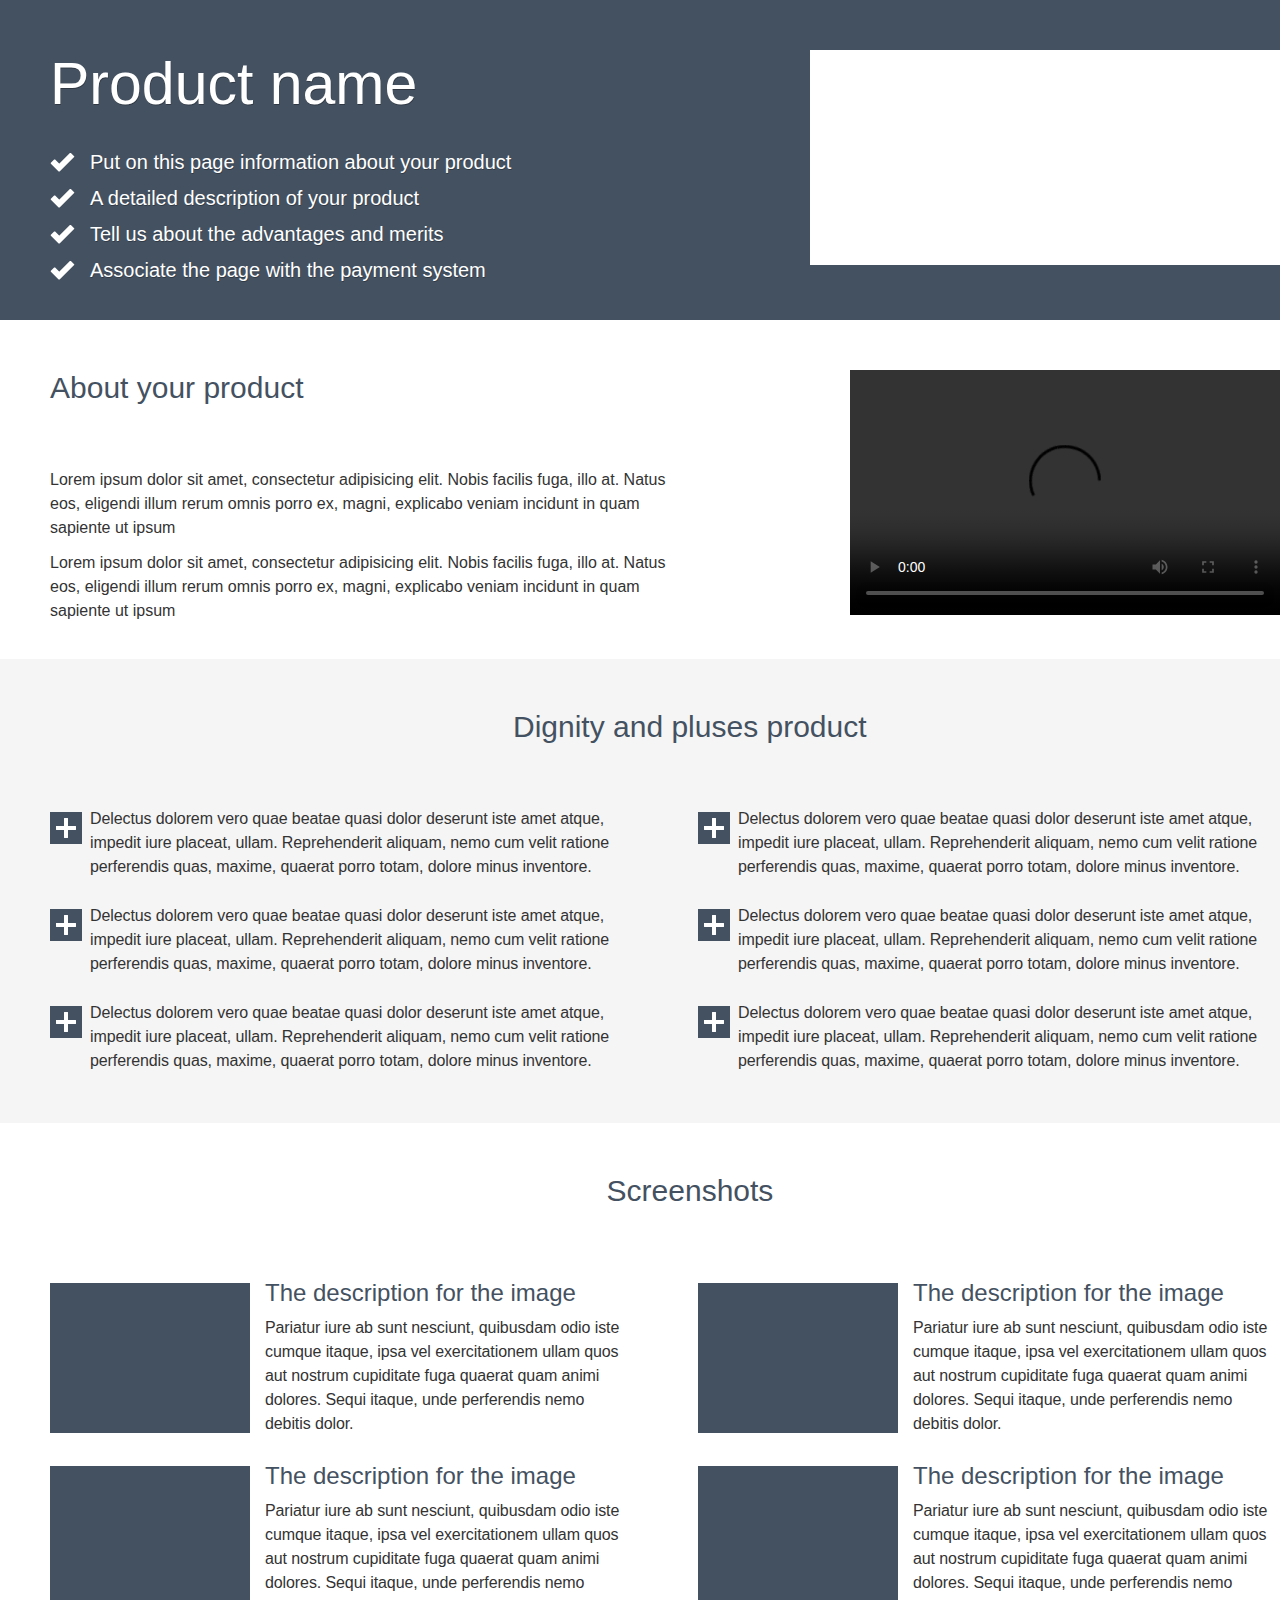
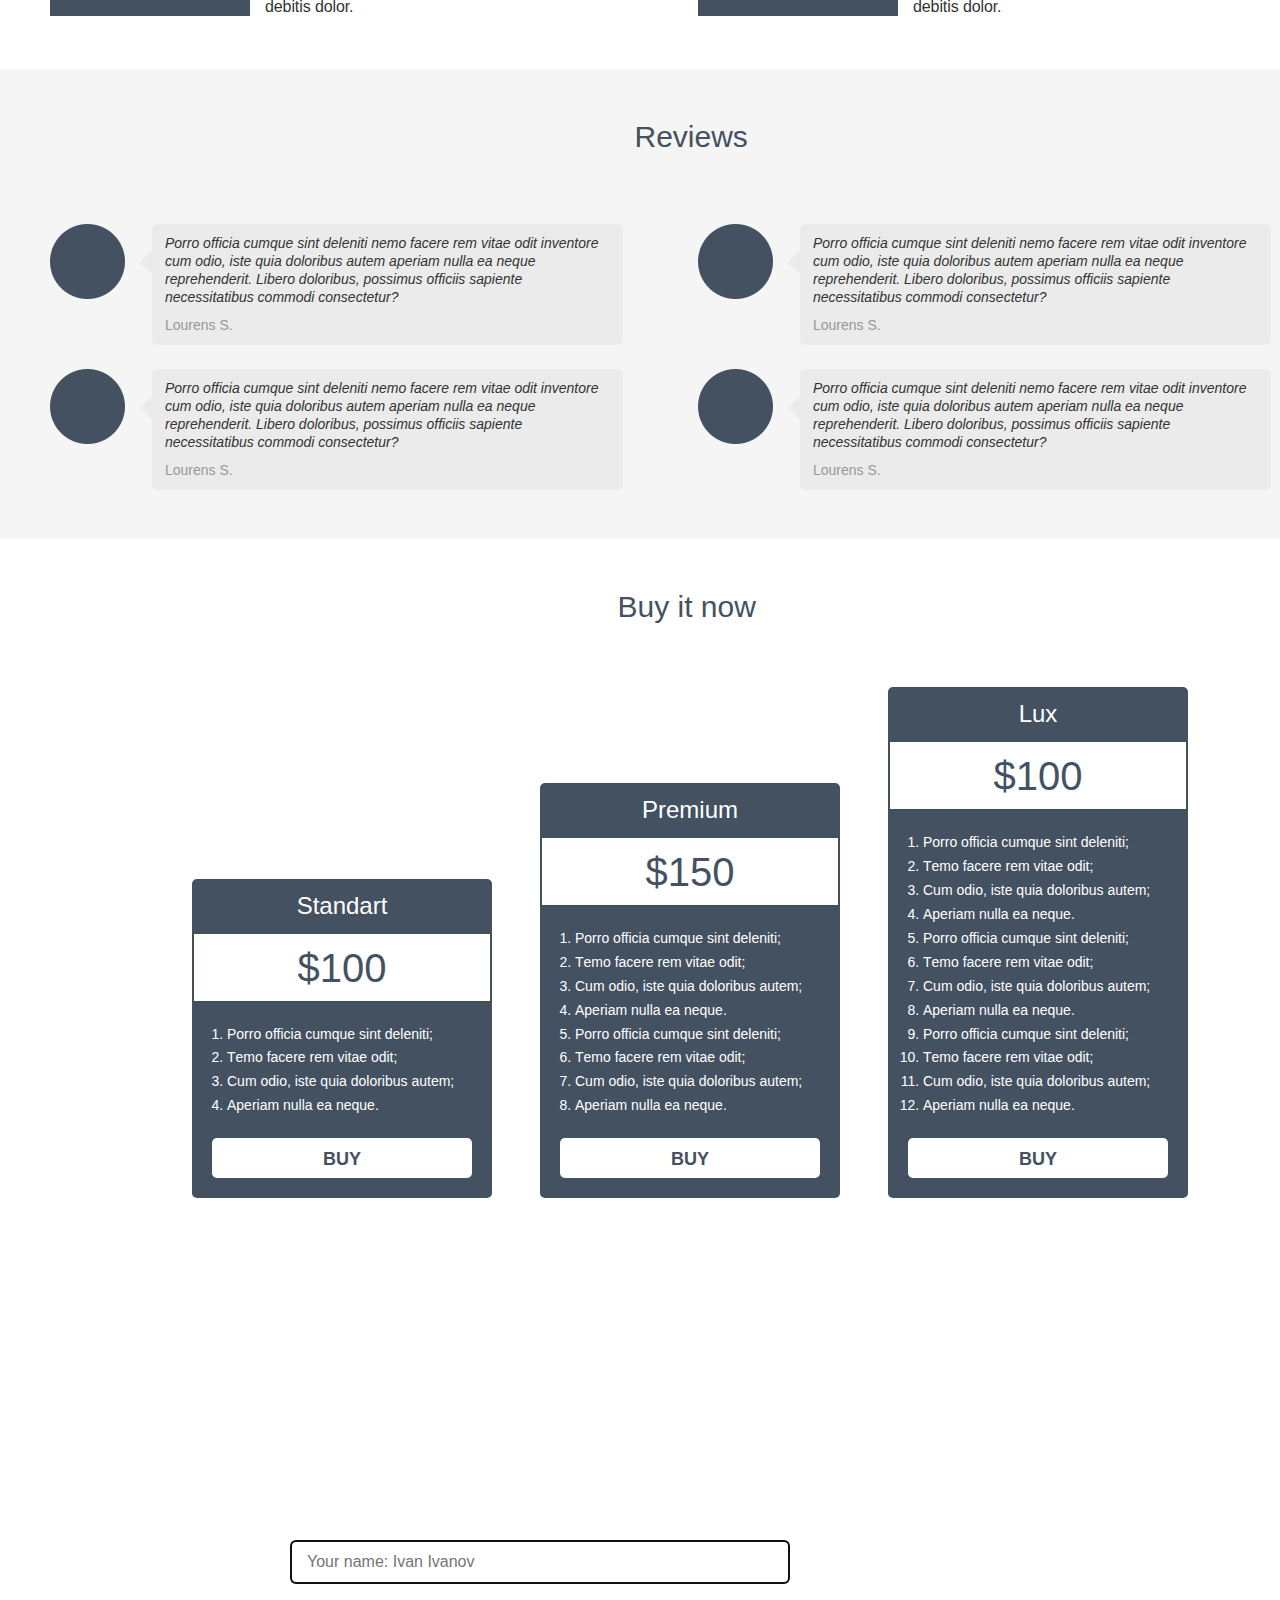
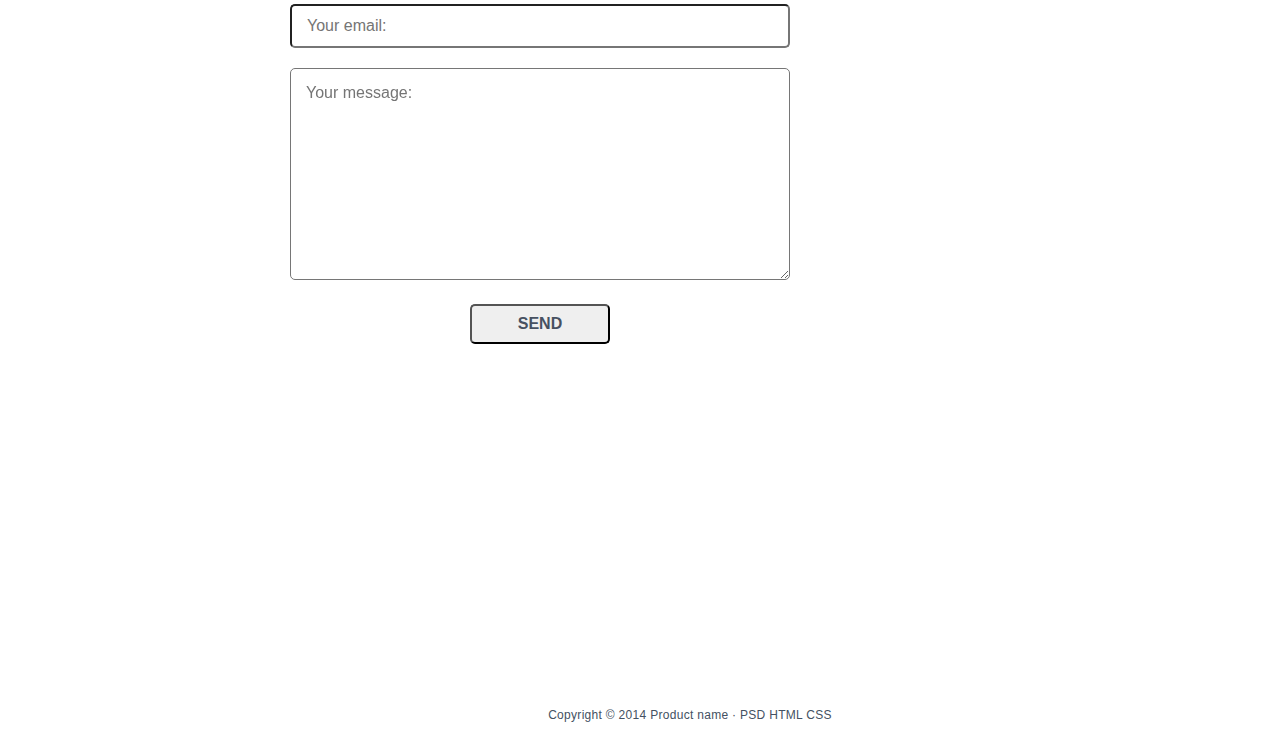
<file: homework1/homework1/index.html>
<!DOCTYPE html>
<html lang="en">

<head>
    <meta charset="UTF-8">
    <title>Document</title>
    <link href="css.css" rel="stylesheet">
</head>

<body>
    <div class="header">
        <div class="container">
            <header></header>
            <div class="product-name">
                <header>
                    <h1>Product name</h1>
                    <ul>
                        <li>Put on this page information about your product</li>
                        <li>A detailed description of your product</li>
                        <li>Tell us about the advantages and merits</li>
                        <li>Associate the page with the payment system</li>
                    </ul>
                </header>
            </div>
            <div class="product-pic">
            </div>
            <div class="clear"></div>
        </div>
    </div>
    <div class="about">
        <div class="container">
            <div class="text">
                <h2>About your product</h2>
                <p>Lorem ipsum dolor sit amet, consectetur adipisicing elit. Nobis facilis fuga, illo at. Natus eos, eligendi illum rerum omnis porro ex, magni, explicabo veniam incidunt in quam sapiente ut ipsum</p>
                <p>Lorem ipsum dolor sit amet, consectetur adipisicing elit. Nobis facilis fuga, illo at. Natus eos, eligendi illum rerum omnis porro ex, magni, explicabo veniam incidunt in quam sapiente ut ipsum</p>
            </div>
            <div class="text-img">
                <video width="430" height="245" controls>
                    <source src="https://app.coverr.co/s3/mp4/Travaho.mp4" type="video/mp4">
                </video>
            </div>
            <div class="clear"></div>
        </div>
    </div>
    <div class="dignity">
        <div class="container">
            <div class="text">
                <h2>Dignity and pluses product</h2>
                <ul>
                    <li>Delectus dolorem vero quae beatae quasi dolor deserunt iste amet atque, impedit iure placeat, ullam. Reprehenderit aliquam, nemo cum velit ratione perferendis quas, maxime, quaerat porro totam, dolore minus inventore.</li>
                    <li>Delectus dolorem vero quae beatae quasi dolor deserunt iste amet atque, impedit iure placeat, ullam. Reprehenderit aliquam, nemo cum velit ratione perferendis quas, maxime, quaerat porro totam, dolore minus inventore.</li>
                    <li>Delectus dolorem vero quae beatae quasi dolor deserunt iste amet atque, impedit iure placeat, ullam. Reprehenderit aliquam, nemo cum velit ratione perferendis quas, maxime, quaerat porro totam, dolore minus inventore.</li>
                    <li>Delectus dolorem vero quae beatae quasi dolor deserunt iste amet atque, impedit iure placeat, ullam. Reprehenderit aliquam, nemo cum velit ratione perferendis quas, maxime, quaerat porro totam, dolore minus inventore.</li>
                    <li>Delectus dolorem vero quae beatae quasi dolor deserunt iste amet atque, impedit iure placeat, ullam. Reprehenderit aliquam, nemo cum velit ratione perferendis quas, maxime, quaerat porro totam, dolore minus inventore.</li>
                    <li>Delectus dolorem vero quae beatae quasi dolor deserunt iste amet atque, impedit iure placeat, ullam. Reprehenderit aliquam, nemo cum velit ratione perferendis quas, maxime, quaerat porro totam, dolore minus inventore.</li>
                </ul>
            </div>
            <div class="clear"></div>
        </div>
    </div>
    <div class="screenshots">
        <div class="container">
            <h2>Screenshots</h2>
            <ul>
                <li>
                    <h3>
                        The description for the image
                    </h3>
                    Pariatur iure ab sunt nesciunt, quibusdam odio iste cumque itaque, ipsa vel exercitationem ullam quos aut nostrum cupiditate fuga quaerat quam animi dolores. Sequi itaque, unde perferendis nemo debitis dolor.
                </li>
                <li>
                    <h3>
                        The description for the image
                    </h3>
                    Pariatur iure ab sunt nesciunt, quibusdam odio iste cumque itaque, ipsa vel exercitationem ullam quos aut nostrum cupiditate fuga quaerat quam animi dolores. Sequi itaque, unde perferendis nemo debitis dolor.
                </li>
                <li>
                    <h3>
                        The description for the image
                    </h3>
                    Pariatur iure ab sunt nesciunt, quibusdam odio iste cumque itaque, ipsa vel exercitationem ullam quos aut nostrum cupiditate fuga quaerat quam animi dolores. Sequi itaque, unde perferendis nemo debitis dolor.
                </li>
                <li>
                    <h3>
                        The description for the image
                    </h3>
                    Pariatur iure ab sunt nesciunt, quibusdam odio iste cumque itaque, ipsa vel exercitationem ullam quos aut nostrum cupiditate fuga quaerat quam animi dolores. Sequi itaque, unde perferendis nemo debitis dolor.
                </li>
            </ul>
            <div class="clear"></div>
        </div>
    </div>
    <div class="reviews">
        <div class="container">
            <h2>Reviews</h2>
            <div class="revlist">
                <div class="rev">
                    <div class="userpick"><img src="img/circle.png" alt=""></div>
                    <div class="rev-buble">Porro officia cumque sint deleniti nemo facere rem vitae odit inventore cum odio, iste quia doloribus autem aperiam nulla ea neque reprehenderit. Libero doloribus, possimus officiis sapiente necessitatibus commodi consectetur?
                        <span class="author">Lourens S.</span>
                    </div>
                </div>
                <div class="rev">
                    <div class="userpick"><img src="img/circle.png" alt=""></div>
                    <div class="rev-buble">Porro officia cumque sint deleniti nemo facere rem vitae odit inventore cum odio, iste quia doloribus autem aperiam nulla ea neque reprehenderit. Libero doloribus, possimus officiis sapiente necessitatibus commodi consectetur?
                        <span class="author">Lourens S.</span>
                    </div>
                </div>
                <div class="rev">
                    <div class="userpick"><img src="img/circle.png" alt=""></div>
                    <div class="rev-buble">Porro officia cumque sint deleniti nemo facere rem vitae odit inventore cum odio, iste quia doloribus autem aperiam nulla ea neque reprehenderit. Libero doloribus, possimus officiis sapiente necessitatibus commodi consectetur?
                        <span class="author">Lourens S.</span>
                    </div>
                </div>
                <div class="rev">
                    <div class="userpick"><img src="img/circle.png" alt=""></div>
                    <div class="rev-buble">Porro officia cumque sint deleniti nemo facere rem vitae odit inventore cum odio, iste quia doloribus autem aperiam nulla ea neque reprehenderit. Libero doloribus, possimus officiis sapiente necessitatibus commodi consectetur?
                        <span class="author">Lourens S.</span>
                    </div>
                </div>
            </div>
        </div>
    </div>
    <div class="clear">
    </div>
    <div class="buy">
        <div class="container">
            <h2>Buy it now</h2>
            <div class="prices">
                <div class=standart>
                    <h3>Standart</h3>
                    <div class=price_s>$100</div>
                    <div class="text_s">
                        <ol>
                            <li>Porro officia cumque sint deleniti;</li>
                            <li>Тemo facere rem vitae odit;</li>
                            <li>Cum odio, iste quia doloribus autem;</li>
                            <li>Aperiam nulla ea neque.</li>
                        </ol>
                    </div>
                    <a class="buy_s" href="#">buy</a>
                </div>
                <div class=standart>
                    <h3>Premium</h3>
                    <div class=price_s>$150</div>
                    <div class="text_s">
                        <ol>
                            <li>Porro officia cumque sint deleniti;</li>
                            <li>Тemo facere rem vitae odit;</li>
                            <li>Cum odio, iste quia doloribus autem;</li>
                            <li>Aperiam nulla ea neque.</li>
                            <li>Porro officia cumque sint deleniti; </li>
                            <li>Тemo facere rem vitae odit;</li>
                            <li>Cum odio, iste quia doloribus autem;</li>
                            <li>Aperiam nulla ea neque.</li>
                        </ol>
                    </div>
                    <a class="buy_s" href="#">buy</a>
                </div>
                <div class=standart>
                    <h3>Lux</h3>
                    <div class=price_s>$100</div>
                    <div class="text_s">
                        <ol>
                            <li>Porro officia cumque sint deleniti;</li>
                            <li>Тemo facere rem vitae odit;</li>
                            <li>Cum odio, iste quia doloribus autem;</li>
                            <li>Aperiam nulla ea neque.</li>
                            <li>Porro officia cumque sint deleniti; </li>
                            <li>Тemo facere rem vitae odit;</li>
                            <li>Cum odio, iste quia doloribus autem;</li>
                            <li>Aperiam nulla ea neque.</li>
                            <li>Porro officia cumque sint deleniti; </li>
                            <li>Тemo facere rem vitae odit;</li>
                            <li>Cum odio, iste quia doloribus autem;</li>
                            <li>Aperiam nulla ea neque.</li>
                        </ol>
                    </div>
                    <a class="buy_s" href="#">buy</a>
                </div>
                <div class="clear"></div>
            </div>
        </div>
    </div>
    <div class=form>
        <div class="container" style="height: 1080px">
            <h2>Contacts</h2>
            <div class="contacts">
                <form class="bottom-form" action="#">
                    <input type="text" placeholder="Your name: Ivan Ivanov" autofocus required pattern="\S+[А-яа-я]" />
                    <input type="text" placeholder="Your email:" pattern="\S+@[a-z]+.[a-z]+" required />
                    <textarea name placeholder="Your message:" id="" cols="30" rows="10"></textarea>
                    <input type="submit" class="form-button" value="send">
                </form>
                <div class=numbers>
                    <ul class="footer-ul">
                        <li><a class="skype" href="#">here_your_login_skype</a></li>
                        <li><a class="icq" href="#">279679659</a></li>
                        <li><a class="email" href="#">psdhtmlcss@mail.ru</a></li>
                        <li><a class="phone" href="#">80 00 4568 55 55</a></li>
                    </ul>
                </div>
                <div class="iconsocial">
                    <a href="#" class="icon tw"></a>
                    <a href="#" class="icon fb"></a>
                    <a href="#" class="icon li"></a>
                    <a href="#" class="icon gm"></a>
                    <a href="#" class="icon yt"></a>
                </div>
                <div class="clear"></div>
            </div>
        </div>

        <video autoplay muted loop>
            <source src="https://app.coverr.co/s3/mp4/Travaho.mp4" type="video/mp4">
        </video>
    </div>
    <!-- <div class="bgvid">
            <video autoplay muted loop>
                <source src="https://app.coverr.co/s3/mp4/Travaho.mp4" type="video/mp4">
            </video>
            </div> -->
    <div class="footer">
        <div class="container">
            <footer>
                <p>Copyright © 2014 Product name · PSD HTML CSS</p>
            </footer>
        </div>
    </div>
</body>

</html>
</file>
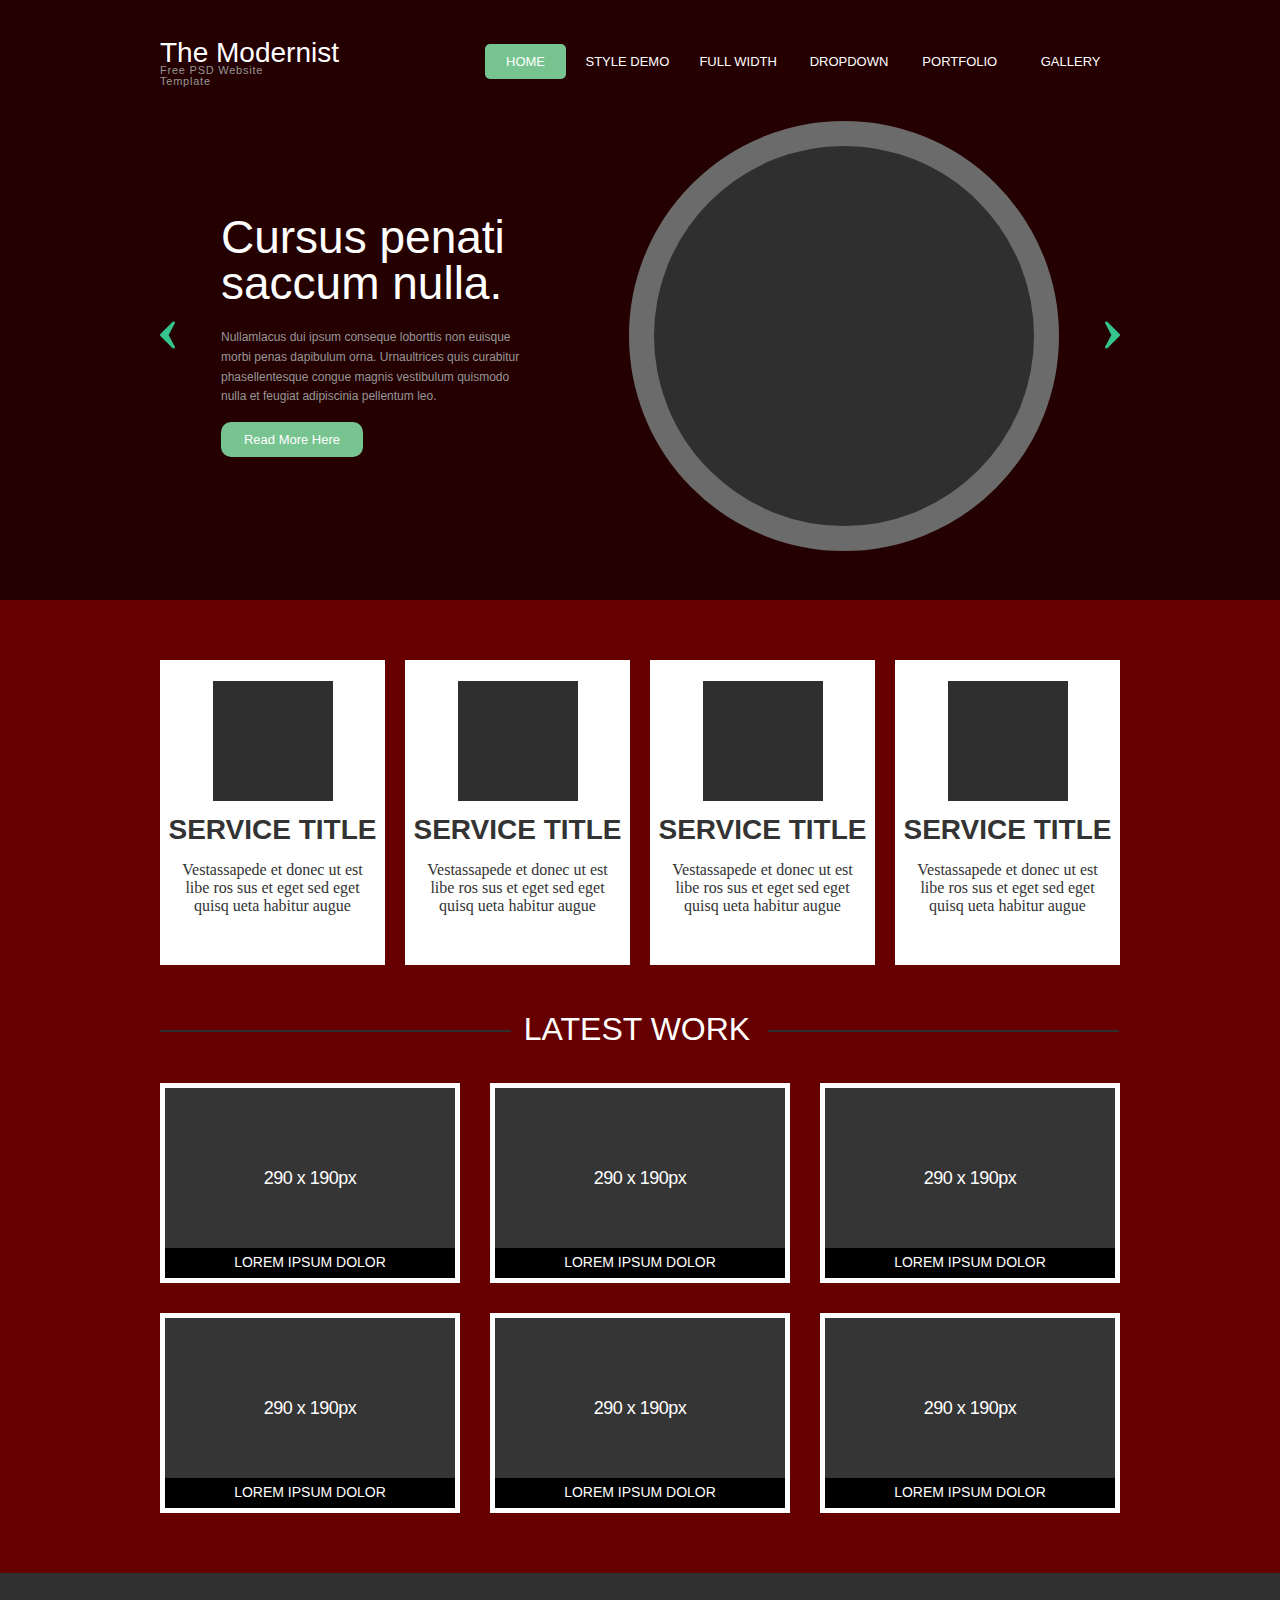
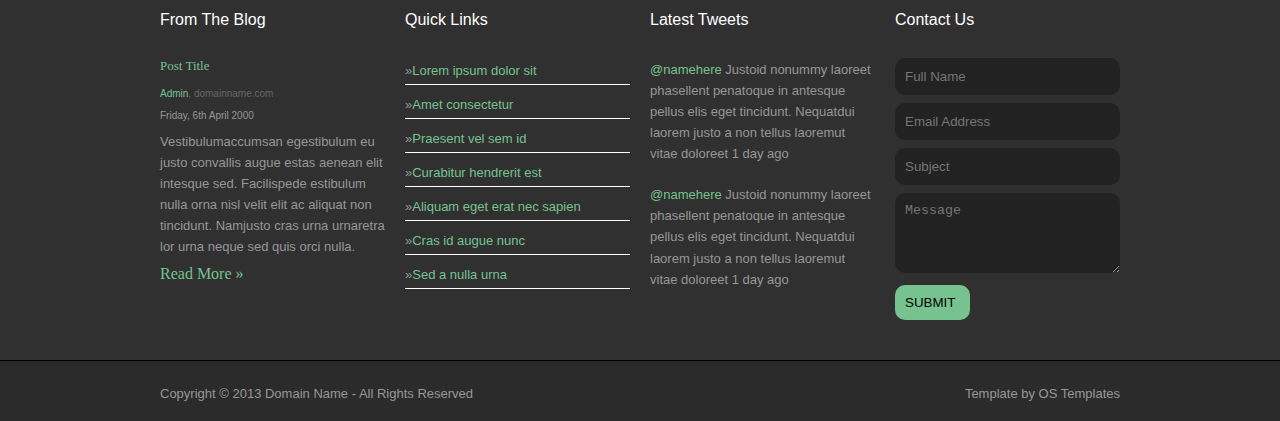
<file: Homework_grid/Homework_grid/index.html>
<!DOCTYPE html>
<html lang="en">

<head>
    <meta charset="UTF-8">
    <title>Document</title>
    <link rel="stylesheet" href="css.css">
    <meta name="viewport" content="width=device-width, initial-scale=1">
</head>

<body>
    <div class="header">
        <div class="container">

            <div class="head-row">
                <div class="logo-grid">
                    <div class="logo">The Modernist</div>
                    <div class="free">Free PSD Website Template</div>
                </div>
                <div class="menu">
                    <div><a href="#" class="active">home</a></div>
                    <div><a href="#">style demo</a></div>
                    <div><a href="#">full width</a></div>
                    <div><a href="#">dropdown</a></div>
                    <div><a href="#">portfolio</a></div>
                    <div><a href="#">gallery</a></div>
                </div>
            </div>

            <div class="header-main">
                <div class="left-arrow"><a class="control left" href="#"></a></div>
                <div class="header__h">
                    <h1>Cursus penati
                        saccum nulla.</h1>
                    <p>
                        Nullamlacus dui ipsum conseque loborttis non euisque morbi penas dapibulum orna. Urnaultrices quis curabitur phasellentesque congue magnis vestibulum quismodo nulla et feugiat adipiscinia pellentum leo.</p>
                    <a href="#" class="active">Read More Here</a>
                </div>
                <div class="header__circle"></div>
                <div class="right-arrow"><a class="control right" href="#"></a></div>
            </div>
        </div>
        <div class="clear"></div>
    </div>
    <div class="section">
        <div class="container">
            <div class="services__titles">
                <div class="services_title">
                    <div class="px120"></div>
                    <h2>service title</h2>
                    <p>Vestassapede et donec ut est libe ros sus et eget sed eget quisq ueta habitur augue</p>
                </div>
                <div class="services_title">
                    <div class="px120"></div>
                    <h2>service title</h2>
                    <p>Vestassapede et donec ut est libe ros sus et eget sed eget quisq ueta habitur augue</p>
                </div>
                <div class="services_title">
                    <div class="px120"></div>
                    <h2>service title</h2>
                    <p>Vestassapede et donec ut est libe ros sus et eget sed eget quisq ueta habitur augue</p>
                </div>
                <div class="services_title">
                    <div class="px120"></div>
                    <h2>service title</h2>
                    <p>Vestassapede et donec ut est libe ros sus et eget sed eget quisq ueta habitur augue</p>
                </div>
            </div>
        </div>

        <div class="container">
            <div class="latest-work">
                <div class="stripe"></div>
                <div class="latestwork">
                    <h1>Latest work</h1>
                </div>
                <div class="stripe"></div>
            </div>

        </div>
        <div class="container">
            <div class="lorem">
                <a href="" class="lorems">
                    <div class="px290">
                        <span>290 x 190px</span>
                        <div class="lid">
                            <p>lorem ipsum dolor</p>
                        </div>
                    </div>
                </a>
                <a href="" class="lorems">
                    <div class="px290">
                        <span>290 x 190px</span>
                        <div class="lid">
                            <p>lorem ipsum dolor</p>
                        </div>
                    </div>
                </a>
                <a href="" class="lorems">
                    <div class="px290">
                        <span>290 x 190px</span>
                        <div class="lid">
                            <p>lorem ipsum dolor</p>
                        </div>
                    </div>
                </a>
                <a href="" class="lorems">
                    <div class="px290">
                        <span>290 x 190px</span>
                        <div class="lid">
                            <p>lorem ipsum dolor</p>
                        </div>
                    </div>
                </a>
                <a href="" class="lorems">
                    <div class="px290">
                        <span>290 x 190px</span>
                        <div class="lid">
                            <p>lorem ipsum dolor</p>
                        </div>
                    </div>
                </a>
                <a href="" class="lorems">
                    <div class="px290">
                        <span>290 x 190px</span>
                        <div class="lid">
                            <p>lorem ipsum dolor</p>
                        </div>
                    </div>
                </a>

            </div>
        </div>

    </div>

    <div class="about">
        <div class="container">
            <div class="aboutall">
                <div class="abouts blog">

                    <h3>From The Blog</h3>
                    <span class="post-title"><a href="#">Post Title</a></span>
                    <span class="admin"><a href="#">Admin</a>, domainname.com</span>
                    <span class="date">Friday, 6th April 2000</span>

                    <p>Vestibulumaccumsan egestibulum eu justo convallis augue estas aenean elit intesque sed. Facilispede estibulum nulla orna nisl velit elit ac aliquat non tincidunt. Namjusto cras urna urnaretra lor urna neque sed quis orci nulla.</p>

                    <a href="#">Read More »</a>
                </div>
                <div class="quick">
                    <h3>Quick Links</h3>
                    <ul class="qlinks">
                        <li><a href="#">Lorem ipsum dolor sit</a></li>
                        <li><a href="#">Amet consectetur</a></li>
                        <li><a href="#">Praesent vel sem id</a></li>
                        <li><a href="#">Curabitur hendrerit est</a></li>
                        <li><a href="#">Aliquam eget erat nec sapien</a></li>
                        <li><a href="#">Cras id augue nunc</a></li>
                        <li><a href="#">Sed a nulla urna</a></li>
                    </ul>
                </div>
                <div class="latest">
                    <h3>Latest Tweets</h3>
                    <p><a href="#">@namehere</a> Justoid nonummy laoreet phasellent penatoque in antesque pellus elis eget tincidunt. Nequatdui laorem justo a non tellus laoremut vitae doloreet 1 day ago</p>

                    <p><a href="#">@namehere</a> Justoid nonummy laoreet phasellent penatoque in antesque pellus elis eget tincidunt. Nequatdui laorem justo a non tellus laoremut vitae doloreet 1 day ago</p>
                </div>
                <div class="contact">
                    <h3>Contact Us</h3>
                    <form class="contact">
                        <input type="text" name="name" placeholder="Full Name">
                        <input type="text" name="email" placeholder="Email Address">
                        <input type="text" name="subject" placeholder="Subject">
                        <textarea name="message" placeholder="Message"></textarea>

                        <input class="submit" type="submit" value="submit">

                    </form>
                </div>
            </div>
        </div>
    </div>
    <div class="footer">
        <div class="container">
            <div class="footgrid">
                <div class="copy">Copyright &copy; 2013 Domain Name - All Rights Reserved</div>
                <div class="template">Template by OS Templates</div>

            </div>
        </div>
</body>

</html>
</file>
<file: homework1/homework1/css.css>
* {
    margin: 0;
    padding: 0
}

.header {
    width: 100%;
    height: 320px;
    background-color: #445161;
}

.container {
    width: 1280px;
    margin: 0 auto;
    padding: 0 50px 25px;
}

.product-name h1 {
    width: 368px;
    height: 44px;
    text-shadow: 0.5px 0.9px 0 rgba(0, 0, 0, 0.3);
    font-family: Arial, sans-serif;
    font-size: 59px;
    font-weight: normal;
    font-style: normal;
    font-stretch: normal;
    line-height: normal;
    letter-spacing: normal;
    text-align: left;
    color: #ffffff;
    padding: 50px 0;
}

.product-name {
    float: left;
}

.product-name ul {
    width: 465px;
    height: 145px;
    text-shadow: 0.5px 0.9px 0 rgba(0, 0, 0, 0.3);
    font-family: Arial, sans-serif;
    font-size: 20px;
    font-weight: normal;
    font-style: normal;
    font-stretch: normal;
    line-height: 1.8em;
    letter-spacing: normal;
    text-align: left;
    color: #ffffff;
}

.product-name ul li {
    list-style: none;
    background: url(img/check.png) no-repeat left center;
    padding: 0 0 0 40px;
}

.product-pic {
    width: 470px;
    height: 215px;
    background: #fff;
    float: right;
    margin: 50px 50px 0 0;
}

.clear {
    clear: both;
    float: none;
}

.about .text,
.dignity .text {
    padding: 50px 0 0 0;
    float: left;
}

.about h2 {
    width: 354px;
    height: 28px;
    font-family: Arial, sans-serif;
    font-size: 30px;
    font-weight: normal;
    font-style: normal;
    font-stretch: normal;
    line-height: 1.2em;
    letter-spacing: normal;
    text-align: left;
    color: #445161;
    margin: 0 0 35px 0;
    padding-bottom: 35px;
}

.dignity h2 {
    width: 354px;
    height: 28px;
    font-family: Arial, sans-serif;
    font-size: 30px;
    font-weight: normal;
    font-style: normal;
    font-stretch: normal;
    line-height: 1.2em;
    letter-spacing: normal;
    text-align: left;
    color: #445161;
    margin: 0 auto 35px;
    padding-bottom: 35px;
}

.screenshots h2 {
    width: 354px;
    height: 35px;
    font-family: Arial, sans-serif;
    font-size: 30px;
    font-weight: normal;
    font-style: normal;
    font-stretch: normal;
    line-height: 1.2em;
    letter-spacing: normal;
    text-align: left;
    color: #445161;
    margin: 0 auto 35px;
    padding-bottom: 35px;
}

.reviews h2 {
    width: 111px;
    height: 35px;
    font-family: Arial, sans-serif;
    font-size: 30px;
    font-weight: normal;
    font-style: normal;
    font-stretch: normal;
    line-height: 1.2em;
    letter-spacing: normal;
    text-align: left;
    color: #445161;
    margin: 0 auto 35px;
    padding-bottom: 35px;
    padding-top: 50px;
}

.screenshots h2 {
    padding-top: 50px;
    text-align: center;
}

.screenshots h3 {
    width: 100%;
    height: 23px;
    font-family: Arial, sans-serif;
    font-size: 24px;
    font-weight: normal;
    font-style: normal;
    font-stretch: normal;
    line-height: 1.25em;
    letter-spacing: normal;
    text-align: left;
    color: #445161;
    margin-bottom: 35px;
    margin: 0 0 15px 0;
}

.about .text p,
.dignity .text p,
.screenshots .text p {
    width: 649px;
    height: 63px;
    font-family: Arial, sans-serif;
    font-size: 16px;
    font-weight: normal;
    font-style: normal;
    font-stretch: normal;
    line-height: 1.5em;
    letter-spacing: normal;
    text-align: left;
    color: #333333;
    margin-bottom: 20px;
}

.text-img {
    width: 430px;
    height: 245px;
    background: #445161;
    float: right;
    margin: 50px 50px 0 0;
}

.dignity {
    background: #f5f5f5;
    height: auto;
}

.dignity li {
    display: inline-table;
    list-style: none;
    background: url(img/plus.png) no-repeat left 5px;
    padding: 0 0 0 40px;
    width: 526px;
    height: 63px;
    font-family: Arial, sans-serif;
    font-size: 16px;
    font-weight: normal;
    font-style: normal;
    font-stretch: normal;
    line-height: 1.5em;
    letter-spacing: normal;
    text-align: left;
    color: #333333;
    letter-spacing: -0.1px;
    margin-bottom: 25px;
}

.screenshots li {
    display: inline-table;
    list-style: none;
    background: url(img/square.png) no-repeat left 5px;
    padding: 0 0 0 215px;
    width: 360px;
    height: 155px;
    font-family: Arial, sans-serif;
    font-size: 16px;
    font-weight: normal;
    font-style: normal;
    font-stretch: normal;
    line-height: 1.5em;
    letter-spacing: normal;
    text-align: left;
    color: #333333;
    letter-spacing: -0.1px;
    margin-bottom: 25px;
}

.dignity ul {
    display: block;
    column-count: 2;
}

.screenshots ul {
    display: block;
    column-count: 2;
}

.reviews {
    background: #f5f5f5;
    height: auto;
}

.reviews li {
    width: 436px;
    height: 64px;
    font-family: Arial, sans-serif;
    font-size: 14px;
    font-weight: normal;
    font-style: italic;
    font-stretch: normal;
    line-height: 1.29em;
    letter-spacing: normal;
    text-align: left;
    color: #333333;
    letter-spacing: -0.1px;
    margin-bottom: 25px;
    background: url(img/circle.png) no-repeat left 75px;
}

.revlist {
    display: block;
    column-count: 2;
}

.rev {
    width: 600px;
    display: inline-table;
    height: 125px;
}

.userpick {
    float: left;
    margin-right: 15px;
}

.rev-buble {
    background: url(img/quote.png) no-repeat left top;
    width: 440px;
    height: 121px;
    margin-right: 13px;
    float: left;
    padding: 10px 20px 10px 25px;
    font-style: italic;
    font-family: Arial, sans-serif;
    font-size: 14px;
    line-height: 1.29em;
    text-align: left;
    color: #333333;
    font-stretch: normal;
    font-weight: normal;
}

span.author {
    width: 77px;
    height: 10px;
    font-family: Arial, sans-serif;
    font-size: 14px;
    font-weight: normal;
    font-style: normal;
    font-stretch: normal;
    line-height: 1.29em;
    letter-spacing: normal;
    text-align: left;
    color: #989898;
    display: block;
    clear: both;
    margin: 10px 0 0 0;
}

.buy h2 {
    width: 145px;
    height: 28px;
    font-family: Arial, sans-serif;
    font-size: 30px;
    font-weight: normal;
    font-style: normal;
    font-stretch: normal;
    line-height: 1.2em;
    letter-spacing: normal;
    text-align: left;
    color: #445161;
    margin: 0 auto 35px;
    padding-bottom: 35px;
    padding-top: 50px;
}

.standart h3 {
    width: 100%;
    height: 53px;
    font-family: sans-serif;
    font-size: 24px;
    font-weight: normal;
    font-style: normal;
    font-stretch: normal;
    letter-spacing: normal;
    color: #ffffff;
    text-align: center;
    line-height: 53px;
    display: block;
}

.standart {
    width: 300px;
    background-color: #445161;
    vertical-align: bottom;
    margin-left: 22px;
    margin-right: 22px;
    border-radius: 5px;
    display: inline-block;
}

.prices {
    width: 1040px;
    margin: 0 auto;
}

.price_s {
    text-align: center;
    height: 67px;
    background: #fff;
    border: 2px solid #445151;
    line-height: 69px;
    font-size: 40px;
    font-family: Arial, sans-serif;
    color: #445162;
}

.text_s {
    font-size: 14px;
    line-height: 1.71em;
    text-align: left;
    font-family: Arial, sans-serif;
    color: #ffffff;
    margin: 20px;
}

.text_s ol li {
    margin-left: 15px;
}

a.buy_s {
    font-family: sans-serif;
    font-size: 18px;
    font-weight: bold;
    font-style: normal;
    font-stretch: normal;
    line-height: 1;
    letter-spacing: normal;
    text-align: center;
    color: #445161;
    text-decoration: none;
    width: 260px;
    height: 40px;
    border-radius: 5px;
    background-color: #ffffff;
    display: block;
    margin: 20px auto;
    text-transform: uppercase;
    font-weight: bold;
    line-height: 42px;
}

a.buy_s:hover {
    box-shadow: 1px 1px 1px #000;
}

.form {
    background-color: #475161;
}

.form h2 {
    width: 117px;
    height: 22px;
    font-family: sans-serif;
    font-size: 30px;
    font-weight: normal;
    font-style: normal;
    font-stretch: normal;
    line-height: 1.2em;
    letter-spacing: normal;
    text-align: left;
    color: #ffffff;
    margin: 0 auto 35px;
    padding-bottom: 35px;
    padding-top: 50px;
}

.contacts {
    width: 800px;
    margin: 0 auto;
}

form.bottom-form {
    width: 500px;
    display: block;
    float: left;
}

form.bottom-form input {
    width: calc(100% - 19px);
    height: 40px;
    margin-bottom: 20px;
    border-radius: 5px;
    padding: 0 0 0 15px;
    font-family: Arial, sans-serif;
    font-size: 16px;
}

form.bottom-form textarea {
    width: calc(100% - 32px);
    border-radius: 5px;
    padding: 15px;
    margin-bottom: 20px;
    font-family: Arial, sans-serif;
    font-size: 16px;
}

form.bottom-form input.form-button {
    width: 140px;
    margin: 0 auto;
    display: block;
    text-align: center;
    text-transform: uppercase;
    font-weight: bold;
    color: #475161;
    padding: 0;
    cursor: pointer;
}

form.bottom-form input.form-button:hover {
    box-shadow: 1px 1px 1px #000;
}

.skype {
    background: url(img/skype.png) no-repeat center left;
}

.icq {
    background: url(img/icq.png) no-repeat center left;
}

.email {
    background: url(img/email.png) no-repeat center left;
}

.phone {
    background: url(img/phone.png) no-repeat center left;
}

.skype,
.icq,
.email,
.phone {
    width: 185px;
    height: 28px;
    font-family: Arial, sans-serif;
    font-size: 16px;
    font-weight: normal;
    font-style: normal;
    font-stretch: normal;
    line-height: 1.5em;
    letter-spacing: normal;
    text-align: left;
    color: #ffffff;
    padding-left: 34px;
    display: block;
}

.footer-ul {
    list-style-type: none;
    margin-left: 0;
}

.numbers {
    width: 240px;
    height: 125px;
    float: right;
    margin-left: 46px;
    display: block;
}

.iconsocial {
    width: 240px;
    height: 125px;
    float: right;
    display: block;
    margin-left: 50px;
}

.footer p {
    width: auto;
    height: 26px;
    font-family: Arial, sans-serif;
    font-size: 12px;
    font-weight: normal;
    font-style: normal;
    font-stretch: normal;
    line-height: 2em;
    letter-spacing: 0.3px;
    text-align: center;
    color: #445162;
}

.bgvid {
    right: 0;
    bottom: 0;
    min-width: 100%;
    min-height: 100%;
}


/*fix for form*/

.form {
    background-color: transparent;
    overflow: hidden;
    width: 100%;
    height: 1080px;
}

.form video {
    position: absolute;
    z-index: -9999;
    margin-top: -1105px;
    width: 100%;
}

.form h2 {
    padding-top: 225px;
}

a.icon {
    width: 42px;
    height: 42px;
    display: block;
    float: left;
    margin-right: 5px;
}

a.icon.tw {
    background: url(img/iconsocial.png) -1px 0 no-repeat;
}

a.icon.fb {
    background: url(img/iconsocial.png) -50px 0 no-repeat;
}

a.icon.li {
    background: url(img/iconsocial.png) -99px 0 no-repeat;
}

a.icon.gm {
    background: url(img/iconsocial.png) -149px 0 no-repeat;
}

a.icon.yt {
    background: url(img/iconsocial.png) -198px 0 no-repeat;
}
</file>
<file: Homework_grid/Homework_grid/css.css>
* {
    margin: 0;
    padding: 0
}

.clear {
    clear: both;
    float: none;
}

.header {
    width: 100%;
    height: 600px;
    background-color: #240000;
}

.main {

    width: 1200px;
    height: 1578px;
    background-color: #660000;
}

.contacts {
    width: 1200px;
    height: 387px;
    background-color: #303030;
}

.footer {
    width: 1200px;
    height: 60px;
    background-color: #2b2b2b;
}

.container {
    width: 960px;
    margin: 0 auto;
    padding: 0;
}

.logo-grid {
    padding-top: 39px;
}

.logo {
    width: 183px;
    height: 23px;
    font-family: Georgia, sans-serif;
    font-size: 28px;
    font-weight: normal;
    font-style: normal;
    font-stretch: normal;
    line-height: 1;
    letter-spacing: normal;
    text-align: left;
    color: #ffffff;


}

.free {
    width: 156px;
    height: 11px;
    font-family: Georgia, sans-serif;
    font-size: 11px;
    font-weight: normal;
    font-style: normal;
    font-stretch: normal;
    line-height: 1;
    letter-spacing: 0.07em;
    text-align: left;
    color: #979797;
    margin-top: 3px;
}

.menu {
    display: grid;


    font-family: Georgia, sans-serif;
    font-size: 13px;
    font-weight: normal;
    font-style: normal;
    font-stretch: normal;
    line-height: 1.23;
    letter-spacing: normal;
    text-align: center;
    color: #ffffff;

    grid-gap: 12px;
    grid-template-columns: minmax(10px, 81px)repeat(5, 1fr);
    grid-template-rows: 137px;
    text-transform: uppercase;
}


.head-row {
    display: grid;
    grid-template-columns: minmax(188px, 325px) 1fr;
}

.menu a {
    display: block;
    height: 35px;
    width: auto;
    text-decoration: none;
    color: #fff;
    margin-top: 44px;
    line-height: 35px;
    border-radius: 5px;
}

.menu a:hover {
    outline: 1px solid #77c490;
}

.menu a.active {
    background: #77c490;
    outline: none;
}

.header-main {
    display: grid;
    grid-template-columns: 61px 1fr 1fr 61px;
}

.header-main h1 {

    width: 285px;
    height: 81px;
    font-family: Georgia, sans-serif;
    font-size: 46px;
    font-weight: normal;
    font-style: normal;
    font-stretch: normal;
    line-height: 1;
    letter-spacing: normal;
    text-align: left;
    color: #ffffff;
    margin-top: 77px;
}

.header-main p {
    width: 313px;
    height: 71px;
    font-family: Georgia, sans-serif;
    font-size: 12px;
    font-weight: normal;
    font-style: normal;
    font-stretch: normal;
    line-height: 1.65em;
    letter-spacing: normal;
    text-align: left;
    color: #979797;
    padding-top: 33px;
}

.header-main a {
    width: 109px;
    height: 11px;
    font-family: Georgia, sans-serif;
    font-size: 13px;
    font-weight: normal;
    font-style: normal;
    font-stretch: normal;
    line-height: 1.23;
    letter-spacing: normal;
    text-align: left;
    color: #ffffff;
    text-decoration: none;
}

.header-main a:hover {
    outline: 1px solid #77c490;
}

.header-main a.active {
    background: #77c490;
    outline: none;
    display: block;
    height: 35px;
    width: 142px;
    border-radius: 10px;
    text-align: center;
    line-height: 35px;
    margin-top: 23px;
}

a.control {
    display: block;
    width: 15px;
    height: 28px;
    margin-top: 184px;
}

a.control:hover {
    outline: none;
}

a.control.left {
    background: url(img/slider_left.png) no-repeat center center;
}

a.control.right {
    background: url(img/slider_right.png) no-repeat center center;
    float: right;
}

.header__circle {
    display: block;
    width: 380px;
    height: 380px;
    border-radius: 50%;
    border: 25px solid #6b6b6b;
    background: #2f2f2f;
    margin-top: -16px;
}

.section {
    background: #660000;
}

.services__titles {
    display: grid;
    width: 1000px;
    grid-template-columns: repeat(4, 225px);
    grid-template-rows: 365px;
    grid-gap: 20px;
}

.services_title {
    background: #fff;
    margin-top: 60px;
    text-align: center;
    color: #333333;
}

.services_title:hover {
    background: #35c48d;
    color: #fff;
}



.services_title:hover .px120 {
    background: #fff;
    color: #fff;
}

.px120 {
    width: 120px;
    height: 120px;
    background: #2f2f2f;
    margin: 21px auto 13px;
}

.services__titles h2 {
    font-size: 28px;
    text-transform: uppercase;
    font-family: Georgia, sans-serif;
    display: block;
    margin-bottom: 15px;
}

.services__titles p {
    display: block;
    width: 195px;
    margin: 0 auto;
}

.latest-work {
    display: grid;
    grid-template-columns: 1fr 256px 1fr;
    grid-template-rows: 48px;
}

.latest-work {
    margin-top: 45px;
}

.stripe {
    width: 351px;
    height: 2px;
    background: #2f2f2f;
    margin-top: 20px;
}

.latestwork h1 {
    text-transform: uppercase;
    width: 250px;
    height: 24px;
    font-family: Georgia, sans-serif;
    font-size: 32px;
    font-weight: normal;
    font-style: normal;
    font-stretch: normal;
    line-height: 1.19;
    letter-spacing: normal;
    text-align: center;
    color: #ffffff;
}

.lorem {
    height: 485px;
    display: grid;
    grid-template-columns: repeat(3, 300px);
    grid-template-rows: 200px;
    grid-gap: 30px;
    margin-top: 30px;

}

.px290 {
    width: 290px;
    height: 190px;
    background: #353535;
    margin: auto;
    position: relative;
    outline: 5px solid #ffffff;
}

.px290 p {
    width: 153px;
    height: 11px;
    font-family: Georgia, sans-serif;
    font-size: 14px;
    font-weight: normal;
    font-style: normal;
    font-stretch: normal;
    line-height: 1.21;
    letter-spacing: normal;
    text-align: center;
    color: #ffffff;
    text-transform: uppercase;
    margin: 6px auto 0;
}

.px290 span {
    position: absolute;
    top: 80px;
    color: #fff;
    font-family: Georgia, sans-serif;
    font-size: 18px;
    letter-spacing: -0.5px;
    text-align: center;
    width: 100%;
}

.lid {
    display: block;
    width: 290px;
    height: 30px;
    background: #000000;
    position: absolute;
    bottom: 0;

}



a.lorems:hover .lid {

    opacity: 0;
    transition: visibility 0s 1s, opacity 1s linear;
}


.about {
    height: 387px;

    background-color: #303030;
}

.aboutall {
    display: grid;
    grid-template-columns: repeat(4, 1fr);
    grid-gap: 20px;
}

div.aboutall h3 {
    display: block;
    height: 85px;
    width: 100%;
    font-family: Georgia, sans-serif;
    font-size: 16px;
    line-height: 5.9em;
    text-align: left;
    color: #ffffff;
    font-weight: normal;
}

div.aboutall a {
    color: #76c38f;
    text-decoration: none;
}

span.post-title a {
    width: 100%;
    display: block;
}

.post-title {
    width: 67px;
    height: 11px;
    font-family: Georgia;
    font-size: 13px;
    font-weight: normal;
    font-style: normal;
    font-stretch: normal;
    line-height: 1.23;
    letter-spacing: normal;
    text-align: left;
    color: #76c38f;
    margin-bottom: 10px;
}

.admin {
    width: 100%;
    font-family: Georgia, sans-serif;
    font-size: 10px;
    font-weight: normal;
    font-style: normal;
    font-stretch: normal;
    line-height: 10px;
    letter-spacing: normal;
    text-align: left;
    color: #666;
    margin-top: 15px;
    display: block;
}

.date {
    width: 100%;
    font-family: Georgia, sans-serif;
    font-size: 10px;
    font-weight: normal;
    font-style: normal;
    font-stretch: normal;
    line-height: 10px;
    letter-spacing: normal;
    text-align: left;
    color: #979797;
    display: block;
    margin-top: 12px;
}

div.aboutall p {
    width: 100%;

    font-family: Georgia, sans-serif;
    font-size: 13px;
    font-weight: normal;
    font-style: normal;
    font-stretch: normal;
    line-height: 1.62em;
    letter-spacing: normal;
    text-align: left;
    color: #979797;

    margin-bottom: 8px;
    display: block;
    margin-top: 10px;
}

.admin a {
    color: #76c38e;
}


.qlinks li {
    list-style-type: none;
    width: 100%;
    display: block;
    border-bottom: 1px solid #fff;
    height: 21px;
    margin-top: 5px;
    margin-bottom: 12px;
}

.qlinks li:before {
    content: "»";
    width: 5px;
    height: 5px;
    color: #979797;
}

.qlinks a {
    color: #76c38e;
}

.qlinks {
    width: 100%;
    font-family: Georgia, sans-serif;
    font-size: 13px;
    font-weight: normal;
    font-style: normal;
    font-stretch: normal;

    letter-spacing: normal;
    text-align: left;
    margin-bottom: 8px;
    display: block;

}

div.latest p {
    width: 100%;
    font-family: Georgia, sans-serif;
    font-size: 13px;
    font-weight: normal;
    font-style: normal;
    font-stretch: normal;
    line-height: 1.62em;
    letter-spacing: normal;
    text-align: left;
    color: #979797;
    margin-bottom: 20px;
    display: block;
    margin-top: 1px;
}

.latest a {
    color: #76c38e;
}


form.contact {
    width: 100%
}

form.contact input {
    display: block;
    width: calc(100% - 10px);
    background: #222;
    border-radius: 10px;
    height: 37px;
    border: none;
    margin-bottom: 8px;
    padding-left: 10px;

}

form.contact textarea {
    display: block;
    width: calc(100% - 10px);
    background: #222;
    border-radius: 10px;
    height: 70px;
    border: none;
    margin-bottom: 8px;
    padding-left: 10px;
    padding-top: 10px;

}

form.contact .submit {
    display: block;
    width: 75px;
    height: 35px;
    background-color: #76c38f;
    border: none;
    border-radius: 10px;
    text-transform: uppercase;
    text-align: left;
    padding-top: 0px;
    margin-top: 12px;
    font-family: Georgia, sans-serif;
}

.footer {
    width: 100%;
    height: 60px;
    color: #979797;
    background-color: #2b2b2b;
    border-top: 1px #000000 solid;
    width: 100%;
    font-family: Georgia, sans-serif;
    font-size: 13px;

}

div.footgrid {
    display: grid;
    grid-template-columns: 1fr 1fr;
    padding-top: 25px;

}

div.template {
    text-align: right;
}
</file>
